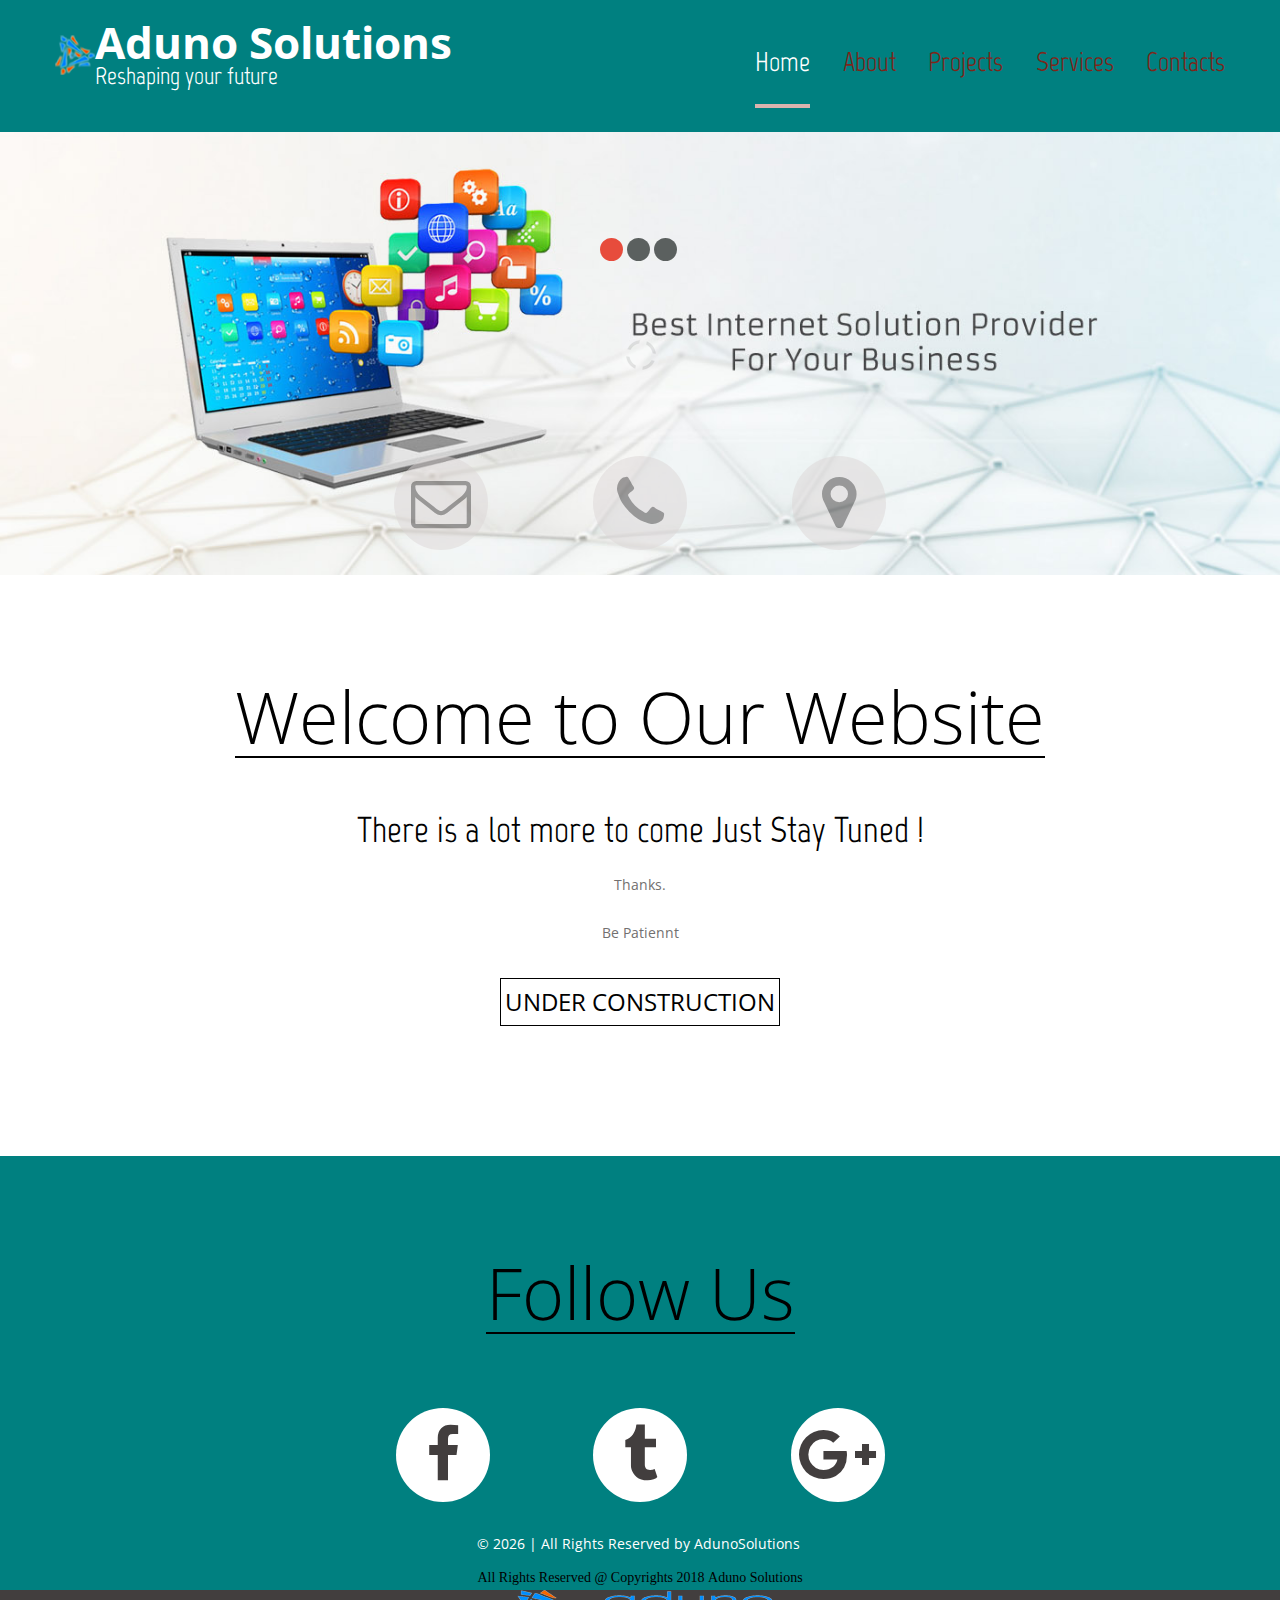
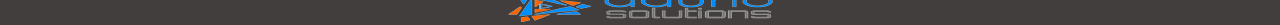
<file: index.html>
<!DOCTYPE html>
<html lang="en">
	<head>
	<title>Home</title>
	<meta charset="utf-8">
	<meta name = "format-detection" content = "telephone=no" />
	<link rel="icon" href="images/favicon.ico" type="image/x-icon">
	<link rel="stylesheet" href="css/grid.css">
	<link rel="stylesheet" href="css/style.css">
	<link rel="stylesheet" href="css/camera.css">
	<link rel="stylesheet" href="css/owl.carousel.css">

	<script src="js/jquery.js"></script>
	<script src="js/jquery-migrate-1.2.1.js"></script>
	<script src='js/camera.js'></script>
	<script src="js/owl.carousel.js"></script>
	<script src="js/jquery.stellar.js"></script>
	<script src="js/script.js"></script>
	<!--[if (gt IE 9)|!(IE)]><!-->
	<script src="js/jquery.mobile.customized.min.js"></script>
	<script src="js/wow.js"></script>
	<script>
		$(document).ready(function () {
			if ($('html').hasClass('desktop')) {
				new WOW().init();
			}
		});
	</script>
	<!--<![endif]-->
	<!--[if lt IE 8]>
	<div style=' clear: both; text-align:center; position: relative;'>
	 <a href="http://windows.microsoft.com/en-US/internet-explorer/products/ie/home?ocid=ie6_countdown_bannercode">
		 <img src="images/ie8-panel/warning_bar_0000_us.jpg" border="0" height="42" width="820" alt="You are using an outdated browser. For a faster, safer browsing experience, upgrade for free today." />
	 </a>
	</div>
	<![endif]-->
	<!--[if lt IE 9]>
		<script src="js/html5shiv.js"></script>
		<link rel="stylesheet" type="text/css" media="screen" href="css/ie.css">
	<![endif]-->
	</head>
<body class="index">
<!--==============================header=================================-->
<header id="header">
	<div id="stuck_container">
		<div class="container">
			<div class="row">
				<div class="grid_12">
					<h1><a href="index.html">Aduno Solutions</a><span>Reshaping your future</span></h1>
					<nav>
						<ul class="sf-menu">
							<li class="current"><a href="index.html">Home</a>
								<!--<ul>
									<li><a href="#">Lorem ipsum</a></li>
									<li><a href="#">Lorem ipsum</a>
										<ul>
											<li><a href="#">Lorem ipsum</a></li>
											<li><a href="#">Lorem ipsum</a></li>
											<li><a href="#">Lorem ipsum</a></li>
										</ul>
									</li>
									<li><a href="#">Lorem ipsum</a></li>
								</ul> -->
<header id="header">
							</li>
							
							<li><a href="index-1.html">About</a></li>
							<li><a href="index-2.html">Projects</a></li>
							<li><a href="index-3.html">Services</a></li>
							<li><a href="index-4.html">Contacts</a></li>
						</ul>
					</nav>
				</div>
			</div>
		</div>
	</div>
</header>

<!--=======content================================-->

<section id="content">
	<div class="full-width-container block-1">
		<div class="camera_container">
			<div id="camera_wrap">
				<div class="item" data-src="images/index_img_slider-1.jpg">
					<div class="camera_caption fadeIn">
						<!--<h3>We'll Give Your Business Fresh Ideas</h3>-->
						<!--<p>Contact Us by</p>-->
						<a href="#" class="btn bd-ra"><span class="fa fa-envelope-o"></span></a>
						<a href="#" class="btn bd-ra"><span class="fa fa-phone"></span></a>
						<a href="#" class="btn bd-ra"><span class="fa fa-map-marker"></span></a>
					</div>
				</div>
				<div class="item" data-src="images/index_img_slider-2.jpg">
					<div class="camera_caption fadeIn">
						<!--<h3>We'll Make You Noticeable</h3>-->
						<!--<p>Contact Us by</p>-->
						<a href="#" class="btn bd-ra"><span class="fa fa-envelope-o"></span></a>
						<a href="#" class="btn bd-ra"><span class="fa fa-phone"></span></a>
						<a href="#" class="btn bd-ra"><span class="fa fa-map-marker"></span></a>
					</div>
				</div>
				<div class="item" data-src="images/index_img_slider-3.jpg">
					<div class="camera_caption fadeIn">
						<!--<h3>We'll Make You Noticeable</h3>-->
						<!--<p>Contact Us by</p>-->
						<a href="#" class="btn bd-ra"><span class="fa fa-envelope-o"></span></a>
						<a href="#" class="btn bd-ra"><span class="fa fa-phone"></span></a>
						<a href="#" class="btn bd-ra"><span class="fa fa-map-marker"></span></a>
					</div>
				</div>
			</div>
		</div>
	</div>
	<div class="full-width-container block-2">
		<div class="container">
			<div class="row">
				<div class="grid_12">
					<header>
						<h2><span>Welcome to Our Website</span></h2>
					</header>
					<h4><a href="#">There is a lot more to come Just Stay Tuned !</a></h4>
					<p> Thanks. <br><br>Be Patiennt</p>
					<a href="#" class="btn">Under Construction</a>
				</div>
			</div>
		</div>
	</div>
	<!--
	<div class="full-width-container block-3 parallax-block" data-stellar-background-ratio="0.5">
		<div class="container">
			<div class="row">
				<div class="grid_12">
					<header>
						<h2><span>Services</span></h2>
					</header>
				</div>
				<div class="grid_4">
					<div class="element"><h3><a href="#">Branding</a></h3></div>
				</div>
				<div class="grid_4">
					<div class="element"><h3><a href="#">Graphic Design</a></h3></div>
				</div>
				<div class="grid_4">
					<div class="element"><h3><a href="#">Film + Video</a></h3></div>
				</div>
				<div class="grid_4">
					<div class="element"><h3><a href="#">Social Media</a></h3></div>
				</div>
				<div class="grid_4">
					<div class="element"><h3><a href="#">Website Marketing</a></h3></div>
				</div>
				<div class="grid_4">
					<div class="element"><h3><a href="#">Media & Design</a></h3></div>
				</div>
			</div>
		</div>
	</div>
	<div class="full-width-container block-4">
		<div class="container">
			<div class="row">
				<div class="grid_12">
					<header>
						<h2><span>Projects</span></h2>
					</header>
				</div>
			</div>
			<div class="row">
				<div id="owl-carousel" class="owl-carousel">
					<div class="grid_4">
						<div class="">
							<div class="img_container"><img src="images/index_img-1.jpg" alt="img"></div>
							<div class="owl-text">Lorem ipsum</div>
						</div>
					</div>
					<div class="grid_4">
						<div class="">
							<div class="img_container"><img src="images/index_img-2.jpg" alt="img"></div>
							<div class="owl-text">Derto minert</div>
						</div>
					</div>
					<div class="grid_4">
						<div class="">
							<div class="img_container"><img src="images/index_img-3.jpg" alt="img"></div>
							<div class="owl-text">Sedrotr selimto</div>
						</div>
					</div>
					<div class="grid_4">
						<div class="">
							<div class="img_container"><img src="images/index_img-2.jpg" alt=""></div>
							<div class="owl-text">Derto minert</div>
						</div>
					</div>
					<div class="grid_4">
						<div class="">
							<div class="img_container"><img src="images/index_img-3.jpg" alt=""></div>
							<div class="owl-text">Sedrotr selimto</div>
						</div>
					</div>
					<div class="grid_4">
						<div class="">
							<div class="img_container"><img src="images/index_img-1.jpg" alt=""></div>
							<div class="owl-text">Lorem ipsum</div>
						</div>
					</div>
				</div>
			</div>
		</div>
	</div>
	<div class="full-width-container block-5">
		<div class="container">
			<div class="row">
				<div class="grid_12">
					<header>
						<h2><span>News</span></h2>
					</header>
				</div>
				<div class="grid_4">
					<article>
						<h3><a href="#">November 2014</a></h3>
						<p>Gamus at magna non nunc tristique rhoncuseri tym. Aliquam nibh ante, egestas id dictum aterert commodo re luctus libero. Praesent faucibus malesuada cibuste.</p>
						<a href="#" class="btn">More</a>
					</article>
				</div>
				<div class="grid_4">
					<article>
						<h3><a href="#">March 2015</a></h3>
						<p>Damus at magna non nunc tristique rhoncuseri tym. Aliquam nibh ante, egestas id dictum aterert commodo re luctus libero. Praesent faucibus malesuada cibust.</p>
						<a href="#" class="btn">More</a>
					</article>
				</div>
				<div class="grid_4">
					<article>
						<h3><a href="#">June 2015</a></h3>
						<p>Jamus at magna non nunc tristique rhoncuseri tym. Aliquam nibh ante, egestas id dictum aterert commodo re luctus libero. Praesent faucibus malesuadaonec. </p>
						<a href="#" class="btn">More</a>
					</article>
				</div>
			</div>
		</div>
	</div>
</section>
-->
<!--=======footer=================================-->
<footer id="footer">
	<div class="container">
		<div class="row">
			<div class="grid_12 copyright">
				<h2><span>Follow Us</span></h2>
				<a href="#" class="btn bd-ra"><span class="fa fa-facebook"></span></a>
				<a href="#" class="btn bd-ra"><span class="fa fa-tumblr"></span></a>
				<a href="#" class="btn bd-ra"><span class="fa fa-google-plus"></span></a>
				<pre>© <span id="copyright-year"></span> | All Rights Reserved by AdunoSolutions </pre>
				All Rights Reserved @ Copyrights 2018 <a rel="nofollow" href="http://www.adunosolutions.eu" target="_blank">Aduno Solutions </a>
			</div>
		</div>
	</div>
	<div class="footer_bottom"><a href="http://www.adunosolutions.eu" rel="nofollow"><img src="images/footer-logo.png" alt="logo"></a></div>
</footer>
<script>
	jQuery(function(){
		jQuery('#camera_wrap').camera({
			height: '34.58333333333333%',
			thumbnails: false,
			pagination: true,
			fx: 'simpleFade',
			loader: 'none',
			hover: false,
			navigation: false,
			playPause: false,
			minHeight: "139px",
		});
	});
</script>
<script>
	$(document).ready(function() {
		$(".owl-carousel").owlCarousel({
			navigation: true,
			pagination: false,
			items : 3,
			itemsDesktop : [1199,3],
			itemsDesktopSmall : [979,3],
			itemsTablet: [750,1],
			itemsMobile : [479,1],
			navigationText: false
		});
	});
</script>
<script>
	$(document).ready(function() { 
			if ($('html').hasClass('desktop')) {
				$.stellar({
					horizontalScrolling: false,
					verticalOffset: 20,
					resposive: true,
					hideDistantElements: true,
				});
			}
		});
</script>
</body>
</html>
</file>
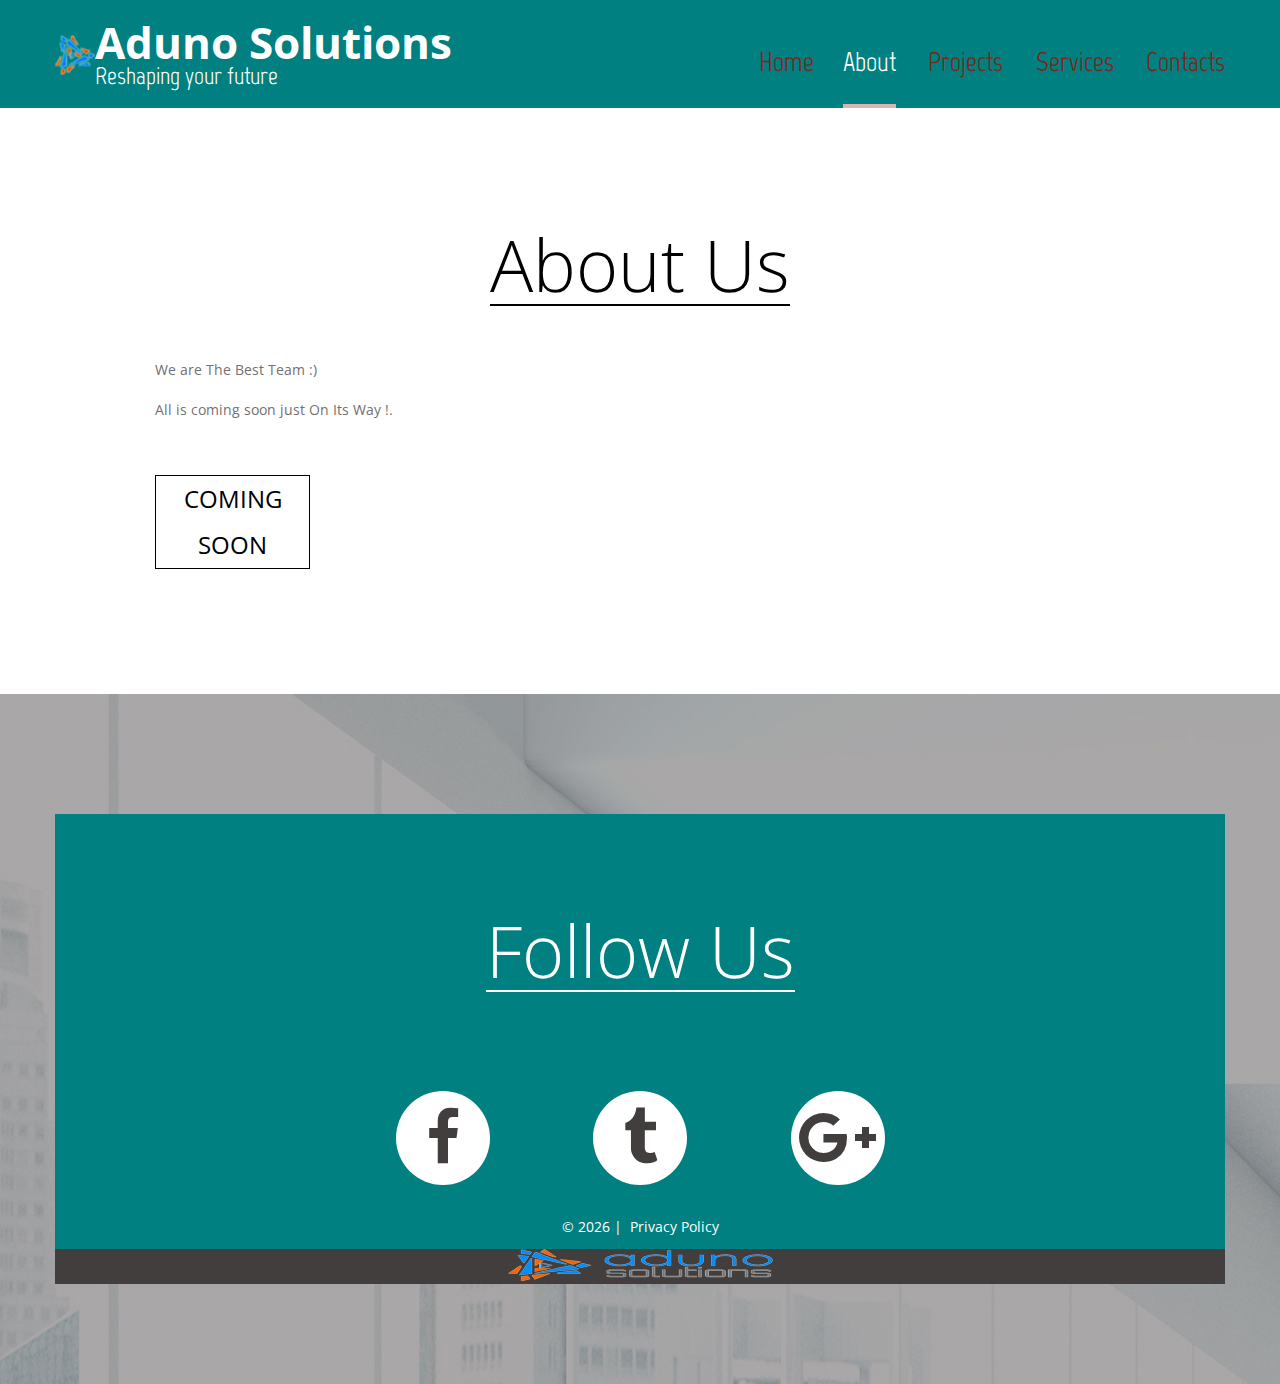
<file: index-1.html>
<!DOCTYPE html>
<html lang="en">
	<head>
	<title>About Us</title>
	<meta charset="utf-8">
	<meta name = "format-detection" content = "telephone=no" />
	<link rel="icon" href="images/favicon.ico" type="image/x-icon">
	<link rel="stylesheet" href="css/grid.css">
	<link rel="stylesheet" href="css/style.css">

	<script src="js/jquery.js"></script>
	<script src="js/jquery-migrate-1.2.1.js"></script>
	<script src="js/jquery.stellar.js"></script>
	<script src="js/script.js"></script>
	<!--[if (gt IE 9)|!(IE)]><!-->
	<script src="js/wow.js"></script>
	<script>
		$(document).ready(function () {
			if ($('html').hasClass('desktop')) {
				new WOW().init();
			}
		});
	</script>
	<!--<![endif]-->
	<!--[if lt IE 8]>
	<div style=' clear: both; text-align:center; position: relative;'>
	 <a href="http://windows.microsoft.com/en-US/internet-explorer/products/ie/home?ocid=ie6_countdown_bannercode">
		 <img src="images/ie8-panel/warning_bar_0000_us.jpg" border="0" height="42" width="820" alt="You are using an outdated browser. For a faster, safer browsing experience, upgrade for free today." />
	 </a>
	</div>
	<![endif]-->
	<!--[if lt IE 9]>
		<script src="js/html5shiv.js"></script>
		<link rel="stylesheet" type="text/css" media="screen" href="css/ie.css">
	<![endif]-->
	</head>
<body class="index-1">
<!--==============================header=================================-->
<header id="header">
	<div id="stuck_container">
		<div class="container">
			<div class="row">
				<div class="grid_12">
					<h1><a href="index.html">Aduno Solutions</a><span>Reshaping your future</span></h1>
					<nav>
						<ul class="sf-menu">
							<li><a href="index.html">Home</a>
								<!--
								<ul>
									<li><a href="index-1.html">About</a></li>
									<li><a href="index-2.html">Projects</a>
										<ul>
											<li><a href="#">Lorem ipsum</a></li>
											<li><a href="#">Lorem ipsum</a></li>
											<li><a href="#">Lorem ipsum</a></li>
										</ul>
									</li>
									<li><a href="index-3.html">Services</a></li>
									<li><a href="index-4.html">Contacts</a></li>
								</ul>
								
							</li
							-->
							
							<li class="current"><a href="index-1.html">About</a></li>
							<li><a href="index-2.html">Projects</a></li>
							<li><a href="index-3.html">Services</a></li>
							<li><a href="index-4.html">Contacts</a></li>
						</ul>
					</nav>
				</div>
			</div>
		</div>
	</div>
</header>

<!--=======content================================-->

<section id="content">
	<div class="full-width-container block-1">
		<div class="container">
			<div class="row">
				<div class="grid_12">
					<header>
						<h2><span>About Us</span></h2>
					</header>
				</div>
				<!--
				<div class="grid_4">
					<div class="img_container"><img src="images/index-1_img-1.jpg" alt="img"></div>
				</div>
				-->

				<div class="grid_7 preffix_1">
					<p>We are The Best Team :)<br><br> All is coming soon just On Its Way !.</p>
					<a href="#" class="btn">Coming Soon</a>
				</div>
			</div>
		</div>
	</div>
	<div class="full-width-container block-2 parallax-block" data-stellar-background-ratio="0.5">
		<div class="container">
			<div class="row">
				<div class="grid_12">
				<!--
					<header>
						<h2><span>Our Team</span></h2>
					</header>
				</div>
				<!--
				<div class="grid_3">
					<article>
						<div class="img_container"><img src="images/index-1_img-2.jpg" alt="our team"></div>
						<h4>Mark Gret</h4>
						<p>Lamus at magna non derto merli seworet gertomin</p>
					</article>
				</div>
				<div class="grid_3">
					<article>
						<div class="img_container"><img src="images/index-1_img-3.jpg" alt="our team"></div>
						<h4>Irma Anderson</h4>
						<p>Lamus at magna non derto merli seworet gertomin</p>
					</article>
				</div>
				<div class="grid_3">
					<article>
						<div class="img_container"><img src="images/index-1_img-4.jpg" alt="our team"></div>
						<h4>Sam Wood</h4>
						<p>Lamus at magna non derto merli seworet gertomin</p>
					</article>
				</div>
				<div class="grid_3">
					<article>
						<div class="img_container"><img src="images/index-1_img-5.jpg" alt="our team"></div>
						<h4>Kevin Thomson</h4>
						<p>Lamus at magna non derto merli seworet gertomin</p>
					</article>
				</div>
			</div>
		</div>
	</div>
	<div class="full-width-container block-3">
		<div class="container">
			<div class="row">
				<div class="grid_12">
					<header>
						<h2><span>Why Choose Us</span></h2>
					</header>
				</div>
				<div class="grid_4">
					<div class="grid_1 alpha"><span class="element bd-ra">1</span></div>
					<div class="grid_3">
						<p>Gamus at magna non nunc tristique rhoncuseri tym. Aliquam nibh ante, egestas id dictum aterert commodo re luctus libero. Praesent faucibus malesuada cibuste. Donec laoreet metus id laoreet malesuada. Lorem ipsum dolor sit amet, consectetur adipiscing elit. Nullam consectetur orci sed </p>
					</div>
				</div>
				<div class="grid_4">
					<div class="grid_1 alpha"><span class="element bd-ra">2</span></div>
					<div class="grid_3">
						<p>Kamus at magna non nunc tristique rhoncuseri tym. Aliquam nibh ante, egestas id dictum aterert commodo re luctus libero. Praesent faucibus malesuada cibuste. Donec laoreet metus id laoreet malesuada. Lorem ipsum dolor sit amet, consectetur adipiscing elit. Nullam consectetur orci sed </p>
					</div>
				</div>
				<div class="grid_4">
					<div class="grid_1 alpha"><span class="element bd-ra">3</span></div>
					<div class="grid_3">
						<p>Tamus at magna non nunc tristique rhoncuseri tym. Aliquam nibh ante, egestas id dictum aterert commodo re luctus libero. Praesent faucibus malesuada cibuste. Donec laoreet metus id laoreet malesuada. Lorem ipsum dolor sit amet, consectetur adipiscing elit. Nullam consectetur orci se </p>
					</div>
				</div>
			</div>
		</div>
	</div>
</section>


-->
<!--=======footer=================================-->
<footer id="footer">
	<div class="container">
		<div class="row">
			<div class="grid_12 copyright">
				<h2><span>Follow Us</span></h2>
				<a href="#" class="btn bd-ra"><span class="fa fa-facebook"></span></a>
				<a href="#" class="btn bd-ra"><span class="fa fa-tumblr"></span></a>
				<a href="#" class="btn bd-ra"><span class="fa fa-google-plus"></span></a>
				<pre>© <span id="copyright-year"></span> |  Privacy Policy</pre>
			</div>
		</div>
	</div>
	<div class="footer_bottom"><a href="http://www.templatemonster.com/" rel="nofollow"><img src="images/footer-logo.png" alt="logo"></a></div>
</footer>
<script>
	$(document).ready(function() { 
			if ($('html').hasClass('desktop')) {
				$.stellar({
					horizontalScrolling: false,
					verticalOffset: 20,
					resposive: true,
					hideDistantElements: true,
				});
			}
		});	
</script>
</body>
</html>
</file>
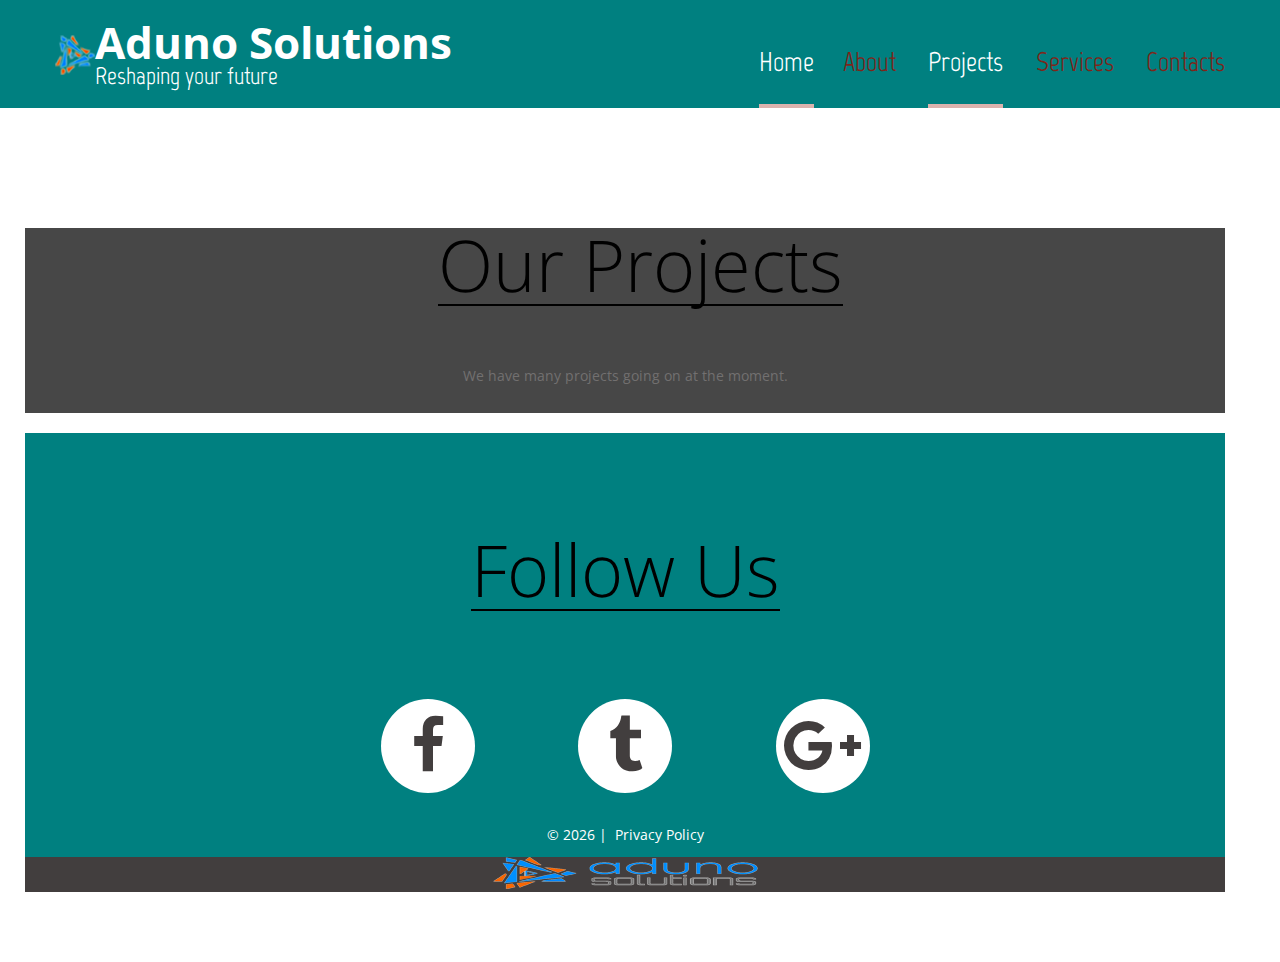
<file: index-2.html>
<!DOCTYPE html>
<html lang="en">
	<head>
	<title>Projects</title>
	<meta charset="utf-8">
	<meta name = "format-detection" content = "telephone=no" />
	<link rel="icon" href="images/favicon.ico" type="image/x-icon">
	<link rel="stylesheet" href="css/grid.css">
	<link rel="stylesheet" href="css/style.css">
	<link rel="stylesheet" href="css/touchTouch.css">

	<script src="js/jquery.js"></script>
	<script src="js/jquery-migrate-1.2.1.js"></script>
	<script src="js/touchTouch.jquery.js"></script>
	<script src="js/script.js"></script>
	<!--[if (gt IE 9)|!(IE)]><!-->
	<script src="js/wow.js"></script>
	<script>
		$(document).ready(function () {
			if ($('html').hasClass('desktop')) {
				new WOW().init();
			}
		});
	</script>
	<!--<![endif]-->
	<!--[if lt IE 8]>
	<div style=' clear: both; text-align:center; position: relative;'>
	 <a href="http://windows.microsoft.com/en-US/internet-explorer/products/ie/home?ocid=ie6_countdown_bannercode">
		 <img src="images/ie8-panel/warning_bar_0000_us.jpg" border="0" height="42" width="820" alt="You are using an outdated browser. For a faster, safer browsing experience, upgrade for free today." />
	 </a>
	</div>
	<![endif]-->
	<!--[if lt IE 9]>
		<script src="js/html5shiv.js"></script>
		<link rel="stylesheet" type="text/css" media="screen" href="css/ie.css">
	<![endif]-->
	</head>
<body class="index-2">
<!--==============================header=================================-->
<header id="header">
	<div id="stuck_container">
		<div class="container">
			<div class="row">
				<div class="grid_12">
					<h1><a href="index.html">Aduno Solutions</a><span>Reshaping your future</span></h1>
					<nav>
						<ul class="sf-menu">
							<li class="current"><a href="index.html">Home</a>
							<!--
								<ul>
								
									<li><a href="#">Lorem ipsum</a></li>
									<li><a href="#">Lorem ipsum</a>
										<ul>
											<li><a href="#">Lorem ipsum</a></li>
											<li><a href="#">Lorem ipsum</a></li>
											<li><a href="#">Lorem ipsum</a></li>
										</ul>
									</li>
									<li><a href="#">Lorem ipsum</a></li>
								</ul
								
							</li
							
								-->
							<li><a href="index-1.html">About</a></li>
							<li class="current"><a href="index-2.html">Projects</a></li>
							<li><a href="index-3.html">Services</a></li>
							<li><a href="index-4.html">Contacts</a></li>
						</ul>
					</nav>
				</div>
			</div>
		</div>
	</div>
</header>

<!--=======content================================-->

<section id="content">
	<div class="full-width-container block-1">
		<div class="container">
			<div class="row">
				<div class="grid_12">
					<header>
						<h2><span>Our Projects</span></h2>
					
					</header>
				</div>
				<!--
				<div id="touch_gallery">
					<div class="grid_4">
						<div class="img_container"><a href="images/index-2_img-1-big.jpg"><img src="images/index-2_img-1.jpg" alt="projects"></a></div>
						<article>
						-->
							<h4>	<p>We have many projects going on at the moment.</p></h4>
							<!--
							<p>Gamus at magna non nunc tristique rhoncuseri tym. Aliquam nibh ante, egestas id dictum aterert commodo re luctus libero. Praesent faucibus malesuada cibuste. Donec laoreet metus id laoreet malesuada. Lorem ipsum dolor sit amet, consectetur adipiscing elit. Nullam consectetur orci sed Curabitur vel lorem sit amet nulla ullamcorper fermentum. In vitae varius augue, eu consectetur ligula. Etiam dui eros, laoreet sit amet est vel, commodo venenatis eros.</p>
						</article>
					</div>
					<div class="grid_4">
						<div class="img_container"><a href="images/index-2_img-2-big.jpg"><img src="images/index-2_img-2.jpg" alt="projects"></a></div>
						<article>
							<h4>Work name</h4>
							<p>Hamus at magna non nunc tristique rhoncuseri tym. Aliquam nibh ante, egestas id dictum aterert commodo re luctus libero. Praesent faucibus malesuada cibuste. Donec laoreet metus id laoreet malesuada. Lorem ipsum dolor sit amet, consectetur adipiscing elit. Nullam consectetur orci sed Curabitur vel lorem sit amet nulla ullamcorper fermentum. In vitae varius augue, eu consectetur ligula. Etiam dui eros, laoreet sit amet est vel, commodo venenatis erose.</p>
						</article>
					</div>
					<div class="grid_4">
						<div class="img_container"><a href="images/index-2_img-3-big.jpg"><img src="images/index-2_img-3.jpg" alt="projects"></a></div>
						<article>
							<h4>Work name</h4>
							<p>Famus at magna non nunc tristique rhoncuseri tym. Aliquam nibh ante, egestas id dictum aterert commodo re luctus libero. Praesent faucibus malesuada cibuste. Donec laoreet metus id laoreet malesuada. Lorem ipsum dolor sit amet, consectetur adipiscing elit. Nullam consectetur orci sed Curabitur vel lorem sit amet nulla ullamcorper fermentum. In vitae varius augue, eu consectetur ligula. Etiam dui eros, laoreet sit amet est vel, commodo venenatis eros eto.</p>
						</article>
					</div>
					<div class="grid_4">
						<div class="img_container"><a href="images/index-2_img-4-big.jpg"><img src="images/index-2_img-4.jpg" alt="projects"></a></div>
						<article>
							<h4>Work name</h4>
							<p>Samus at magna non nunc tristique rhoncuseri tym. Aliquam nibh ante, egestas id dictum aterert commodo re luctus libero. Praesent faucibus malesuada cibuste. Donec laoreet metus id laoreet malesuada. Lorem ipsum dolor sit amet, consectetur adipiscing elit. Nullam consectetur orci sed Curabitur vel lorem sit amet nulla ullamcorper fermentum. In vitae varius augue, eu consectetur ligula. Etiam dui eros, laoreet sit amet est vel, commodo venenatis eroserto.</p>
						</article>
					</div>
					<div class="grid_4">
						<div class="img_container"><a href="images/index-2_img-5-big.jpg"><img src="images/index-2_img-5.jpg" alt="projects"></a></div>
						<article>
							<h4>Work name</h4>
							<p>Gamus at magna non nunc tristique rhoncuseri tym. Aliquam nibh ante, egestas id dictum aterert commodo re luctus libero. Praesent faucibus malesuada cibuste. Donec laoreet metus id laoreet malesuada. Lorem ipsum dolor sit amet, consectetur adipiscing elit. Nullam consectetur orci sed Curabitur vel lorem sit amet nulla ullamcorper fermentum. In vitae varius augue, eu consectetur ligula. Etiam dui eros, laoreet sit amet est vel, commodo venenatis eros.</p>
						</article>
					</div>
					<div class="grid_4">
						<div class="img_container"><a href="images/index-2_img-6-big.jpg"><img src="images/index-2_img-6.jpg" alt="projects"></a></div>
						<article>
							<h4>Work name</h4>
							<p>Lamus at magna non nunc tristique rhoncuseri tym. Aliquam nibh ante, egestas id dictum aterert commodo re luctus libero. Praesent faucibus malesuada cibuste. Donec laoreet metus id laoreet malesuada. Lorem ipsum dolor sit amet, consectetur adipiscing elit. Nullam consectetur orci sed Curabitur vel lorem sit amet nulla ullamcorper fermentum. In vitae varius augue, eu consectetur ligula. Etiam dui eros, laoreet sit amet est vel, commodo venenatis eroso.</p>
						</article>
					</div>
					<div class="grid_4">
						<div class="img_container"><a href="images/index-2_img-7-big.jpg"><img src="images/index-2_img-7.jpg" alt="projects"></a></div>
						<article>
							<h4>Work name</h4>
							<p>Wamus at magna non nunc tristique rhoncuseri tym. Aliquam nibh ante, egestas id dictum aterert commodo re luctus libero. Praesent faucibus malesuada cibuste. Donec laoreet metus id laoreet malesuada. Lorem ipsum dolor sit amet, consectetur adipiscing elit. Nullam consectetur orci sed Curabitur vel lorem sit amet nulla ullamcorper fermentum. In vitae varius augue, eu consectetur ligula. Etiam dui eros, laoreet sit amet est vel, commodo venenatis eroser.</p>
						</article>
					</div>
					<div class="grid_4">
						<div class="img_container"><a href="images/index-2_img-8-big.jpg"><img src="images/index-2_img-8.jpg" alt="projects"></a></div>
						<article>
							<h4>Work name</h4>
							<p>Kamus at magna non nunc tristique rhoncuseri tym. Aliquam nibh ante, egestas id dictum aterert commodo re luctus libero. Praesent faucibus malesuada cibuste. Donec laoreet metus id laoreet malesuada. Lorem ipsum dolor sit amet, consectetur adipiscing elit. Nullam consectetur orci sed Curabitur vel lorem sit amet nulla ullamcorper fermentum. In vitae varius augue, eu consectetur ligula. Etiam dui eros, laoreet sit amet est vel, commodo venenatis erose.</p>
						</article>
					</div>
					<div class="grid_4">
						<div class="img_container"><a href="images/index-2_img-9-big.jpg"><img src="images/index-2_img-9.jpg" alt="projects"></a></div>
						<article>
							<h4>Work name</h4>
							<p>Gamus at magna non nunc tristique rhoncuseri tym. Aliquam nibh ante, egestas id dictum aterert commodo re luctus libero. Praesent faucibus malesuada cibuste. Donec laoreet metus id laoreet malesuada. Lorem ipsum dolor sit amet, consectetur adipiscing elit. Nullam consectetur orci sed Curabitur vel lorem sit amet nulla ullamcorper fermentum. In vitae varius augue, eu consectetur ligula. Etiam dui eros, laoreet sit amet est vel, commodo venenatis eros.</p>
						</article>
					</div>
				</div>
			</div>
		</div>
	</div>
</section>

<!--=======footer=================================-->
<footer id="footer">
	<div class="container">
		<div class="row">
			<div class="grid_12 copyright">
				<h2><span>Follow Us</span></h2>
				<a href="#" class="btn bd-ra"><span class="fa fa-facebook"></span></a>
				<a href="#" class="btn bd-ra"><span class="fa fa-tumblr"></span></a>
				<a href="#" class="btn bd-ra"><span class="fa fa-google-plus"></span></a>
				<pre>© <span id="copyright-year"></span> |  Privacy Policy</pre>
			</div>
		</div>
	</div>
	<div class="footer_bottom"><a href="http://www.templatemonster.com/" rel="nofollow"><img src="images/footer-logo.png" alt="logo"></a></div>
</footer>
<script>
	$(function(){
		$('#touch_gallery a').touchTouch();
	});
</script>
</body>
</html>
</file>
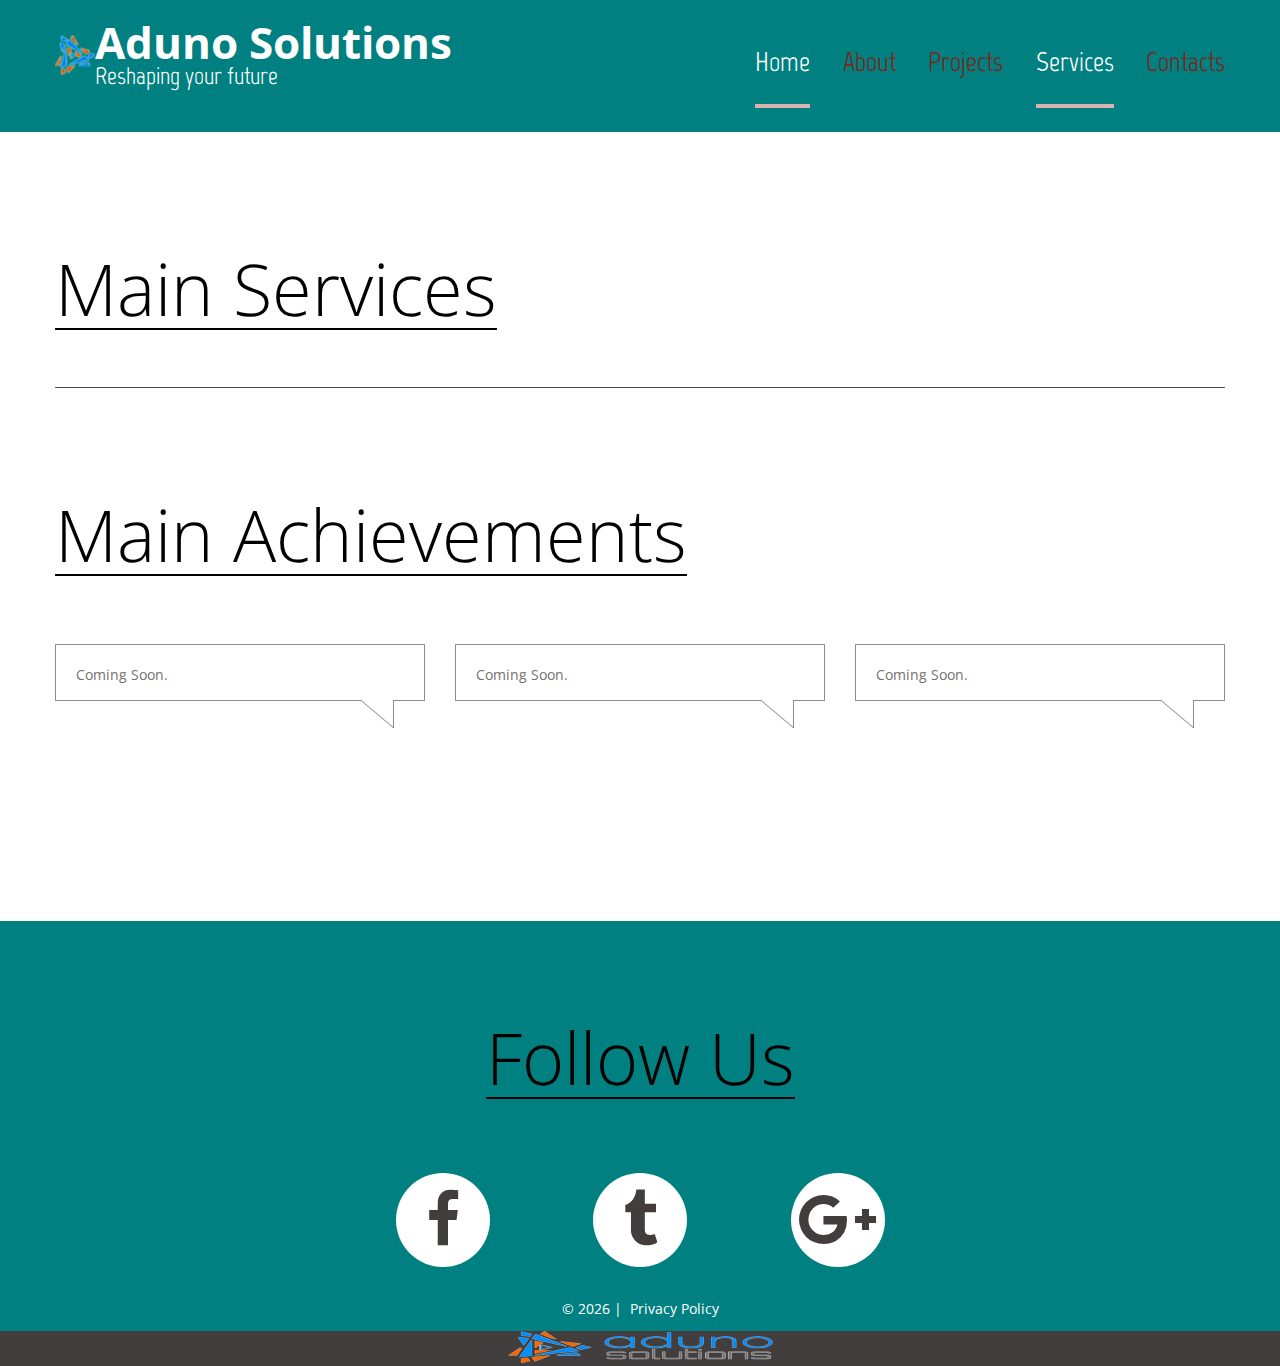
<file: index-3.html>
<!DOCTYPE html>
<html lang="en">
	<head>
	<title>Services</title>
	<meta charset="utf-8">
	<meta name = "format-detection" content = "telephone=no" />
	<link rel="icon" href="images/favicon.ico" type="image/x-icon">
	<link rel="stylesheet" href="css/grid.css">
	<link rel="stylesheet" href="css/style.css">

	<script src="js/jquery.js"></script>
	<script src="js/jquery-migrate-1.2.1.js"></script>
	<script src="js/script.js"></script>
	<!--[if (gt IE 9)|!(IE)]><!-->
	<script src="js/jquery.mobile.customized.min.js"></script>
	<script src="js/wow.js"></script>
	<script>
		$(document).ready(function () {
			if ($('html').hasClass('desktop')) {
				new WOW().init();
			}
		});
	</script>
	<!--<![endif]-->
	<!--[if lt IE 8]>
	<div style=' clear: both; text-align:center; position: relative;'>
	 <a href="http://windows.microsoft.com/en-US/internet-explorer/products/ie/home?ocid=ie6_countdown_bannercode">
		 <img src="images/ie8-panel/warning_bar_0000_us.jpg" border="0" height="42" width="820" alt="You are using an outdated browser. For a faster, safer browsing experience, upgrade for free today." />
	 </a>
	</div>
	<![endif]-->
	<!--[if lt IE 9]>
		<script src="js/html5shiv.js"></script>
		<link rel="stylesheet" type="text/css" media="screen" href="css/ie.css">
	<![endif]-->
	</head>
<body class="index-3">
<!--==============================header=================================-->
<header id="header">
	<div id="stuck_container">
		<div class="container">
			<div class="row">
				<div class="grid_12">
					<h1><a href="index.html">Aduno Solutions</a><span>Reshaping your future</span></h1>
					<nav>
						<ul class="sf-menu">
							<li class="current"><a href="index.html">Home</a>
							<!--
								<ul>
									<li><a href="#">Lorem ipsum</a></li>
									<li><a href="#">Lorem ipsum</a>
										<ul>
											<li><a href="#">Lorem ipsum</a></li>
											<li><a href="#">Lorem ipsum</a></li>
											<li><a href="#">Lorem ipsum</a></li>
										</ul>
									</li>
									<li><a href="#">Lorem ipsum</a></li>
								</ul>
								-->
								
								<header id="header">
							</li>
							<li><a href="index-1.html">About</a></li>
							<li><a href="index-2.html">Projects</a></li>
							<li class="current"><a href="index-3.html">Services</a></li>
							<li><a href="index-4.html">Contacts</a></li>
						</ul>
					</nav>
				</div>
			</div>
		</div>
	</div>
</header>

<!--=======content================================-->

<section id="content">
	<div class="full-width-container block-1">
		<div class="container">
			<div class="row">
				<div class="grid_12">
					<header>
						<h2><span> Main Services</span></h2>
					</header>
				</div>
			</div>
			<!--
			<div class="row">
				<div class="grid_8">
					<article class="clearfix">
						<div class="grid_4 alpha">
							<div class="img_container"><img src="images/index-3_img-1.jpg" alt="img"></div>
						</div>
						<div class="grid_4">
							<h5><a href="#">Derto minol</a></h5>
							<p>Gamus at magna non nunc tristique rhoncuseri tym. Aliquam nibh ante, egestas id dictum aterert commodo re luctus libero. Praesent faucibus malesuada cibuste. Donec laoreet metus id laoreet malesuada. <br><br> Lorem ipsum dolor sit amet, consectetur adipiscing elit. Nullam consectetur orci sed Curabitur vel lorem sit amet nulla ullamcorper fermentum. In vitae varius augue, eu consectetur ligula. Etiam dui eros, laoreet sit amet est vel, commodo venenatis eros.Lamus at magna non nunc tristique rhoncuseri tym. </p>
						</div>
					</article>
					<article class="clearfix">
						<div class="grid_4 alpha">
							<div class="img_container"><img src="images/index-3_img-2.jpg" alt="img"></div>
						</div>
						<div class="grid_4">
							<h5><a href="#">Gerto sinol</a></h5>
							<p>Hamus at magna non nunc tristique rhoncuseri tym. Aliquam nibh ante, egestas id dictum aterert commodo re luctus libero. Praesent faucibus malesuada cibuste. Donec laoreet metus id laoreet malesuada. <br><br>Lorem ipsum dolor sit amet, consectetur adipiscing elit. Nullam consectetur orci sed Curabitur vel lorem sit amet nulla ullamcorper fermentum. In vitae varius augue, eu consectetur ligula. Etiam dui eros, laoreet sit amet est vel, commodo venenatis eros.Lamus at magna non nunc tristique rhoncuseri tyme. </p>
						</div>
					</article>
					<article class="clearfix">
						<div class="grid_4 alpha">
							<div class="img_container"><img src="images/index-3_img-3.jpg" alt="img"></div>
						</div>
						<div class="grid_4">
							<h5><a href="#">Ferto minolor</a></h5>
							<p>Gamus at magna non nunc tristique rhoncuseri tym. Aliquam nibh ante, egestas id dictum aterert commodo re luctus libero. Praesent faucibus malesuada cibuste. Donec laoreet metus id laoreet malesuada. <br><br>Lorem ipsum dolor sit amet, consectetur adipiscing elit. Nullam consectetur orci sed Curabitur vel lorem sit amet nulla ullamcorper fermentum. In vitae varius augue, eu consectetur ligula. Etiam dui eros, laoreet sit amet est vel, commodo venenatis eros.Lamus at magna non nunc tristique rhoncuseri tym. </p>
						</div>
					</article>
					<article class="clearfix">
						<div class="grid_4 alpha">
							<div class="img_container"><img src="images/index-3_img-4.jpg" alt="img"></div>
						</div>
						<div class="grid_4">
							<h5><a href="#">Herto inolot</a></h5>
							<p>Kamus at magna non nunc tristique rhoncuseri tym. Aliquam nibh ante, egestas id dictum aterert commodo re luctus libero. Praesent faucibus malesuada cibuste. Donec laoreet metus id laoreet malesuada. <br><br>Lorem ipsum dolor sit amet, consectetur adipiscing elit. Nullam consectetur orci sed Curabitur vel lorem sit amet nulla ullamcorper fermentum. In vitae varius augue, eu consectetur ligula. Etiam dui eros, laoreet sit amet est vel, commodo venenatis eros.Lamus at magna non nunc tristique rhoncuseri tymer. </p>
						</div>
					</article>
					<article class="clearfix">
						<div class="grid_4 alpha">
							<div class="img_container"><img src="images/index-3_img-5.jpg" alt="img"></div>
						</div>
						<div class="grid_4">
							<h5><a href="#">Lerto minoled</a></h5>
							<p>Jamus at magna non nunc tristique rhoncuseri tym. Aliquam nibh ante, egestas id dictum aterert commodo re luctus libero. Praesent faucibus malesuada cibuste. Donec laoreet metus id laoreet malesuada. <br><br>Lorem ipsum dolor sit amet, consectetur adipiscing elit. Nullam consectetur orci sed Curabitur vel lorem sit amet nulla ullamcorper fermentum. In vitae varius augue, eu consectetur ligula. Etiam dui eros, laoreet sit amet est vel, commodo venenatis eros.Lamus at magna non nunc tristique rhoncuseri tymeq. </p>
						</div>
					</article>
				</div>
				<div class="grid_4">
					<h5 class="h5__mod"><a href="#">Useful links</a></h5>
					<ul>
						<li><a href="#">Gamus at magna non nunc tristique rho</a></li>
						<li><a href="#">Aliquam nibh ante, egestas id dictum a</a></li>
						<li><a href="#">Praesent faucibus malesuada cibuste</a></li>
						<li><a href="#">Donec laoreet metus id laoreet malesuada</a></li>
						<li><a href="#">Lorem ipsum dolor sit amet, consectetur adiit </a></li>
						<li><a href="#">Nullam consectetur orci seit amet nulla ullamcorper </a></li>
						<li><a href="#">Fermentun vitae varius augue </a></li>
						<li><a href="#">Etiam dui eros, laoreet sit amet est velvenenatis</a></li>
						<li><a href="#">Lamus at magna non nunc tristique </a></li>
						<li><a href="#">Aliquam nibh ante, egestas id dictum aterertc</a></li>
						<li><a href="#">Praesent faucibus malesuada cibustenec laus </a></li>
						<li><a href="#">Lorem ipsum dolor sit amet, consectetur adipisci</a></li>
						<li><a href="#">Nullam consectetur orci sed Curabitur vel lorem</a></li>
						<li><a href="#">Anulla ullamcorper fermentumertoli noto dert</a></li>
						<li><a href="#">In vitae varius nsectetur destro werlo das</a></li>
					</ul>
				</div>
			</div>
		</div>
	</div>
	-->
	<div class="full-width-container block-2">
		<div class="container">
			<div class="row">
					<div class="grid_12">
						<header>
							<h2><span>Main Achievements</span></h2>
						</header>
					</div>
				<div class="grid_4">
					<div class="text_content"><p>Coming Soon.</p> </div>
					<h5></h5>
				</div>
				<div class="grid_4">
					<div class="text_content"><p>Coming Soon.</p> </div>
					<h5></h5>
				</div>
				<div class="grid_4">
					<div class="text_content"><p>Coming Soon.</p> </div>
					<h5></h5>
				</div>
			</div>
		</div>
	</div>
</section>

<!--=======footer=================================-->
<footer id="footer">
	<div class="container">
		<div class="row">
			<div class="grid_12 copyright">
				<h2><span>Follow Us</span></h2>
				<a href="#" class="btn bd-ra"><span class="fa fa-facebook"></span></a>
				<a href="#" class="btn bd-ra"><span class="fa fa-tumblr"></span></a>
				<a href="#" class="btn bd-ra"><span class="fa fa-google-plus"></span></a>
				<pre>© <span id="copyright-year"></span> |  Privacy Policy</pre>
			</div>
		</div>
	</div>
	<div class="footer_bottom"><a href="http://www.templatemonster.com/" rel="nofollow"><img src="images/footer-logo.png" alt="logo"></a></div>
</footer>
</body>
</html>
</file>
<file: css/camera.css>
/**************************
*
*	GENERAL
*
**************************/
.camera_container {
	padding-bottom: 34.58333333333333%;
	position: relative;
	overflow: hidden;
}
@media (max-width:479px) {
	.camera_container {padding-bottom: 139px;}
}
.camera_wrap a, .camera_wrap img, 
.camera_wrap ol, .camera_wrap ul, .camera_wrap li,
.camera_wrap table, .camera_wrap tbody, .camera_wrap tfoot, .camera_wrap thead, .camera_wrap tr, .camera_wrap th, .camera_wrap td
.camera_thumbs_wrap a, .camera_thumbs_wrap img, 
.camera_thumbs_wrap ol, .camera_thumbs_wrap ul, .camera_thumbs_wrap li,
.camera_thumbs_wrap table, .camera_thumbs_wrap tbody, .camera_thumbs_wrap tfoot, .camera_thumbs_wrap thead, .camera_thumbs_wrap tr, .camera_thumbs_wrap th, .camera_thumbs_wrap td {
	background: none;
	border: 0;
	font: inherit;
	font-size: 100%;
	margin: 0;
	padding: 0;
	vertical-align: baseline;
	list-style: none
}
.camera_wrap {
	display: none;
	position: absolute;
	top: 0;
	left: 0;
	z-index: 0;
	height: 40px;
	margin-bottom: 0 !important;
}
.camera_wrap img {
	max-width: none!important;
}
.camera_fakehover {
	height: 100%;
	min-height: 60px;
	position: relative;
	width: 100%;
	z-index: 1;
}
.camera_wrap {
	width: 100%;
}
.camera_src {
	display: none;
}
.cameraCont, .cameraContents {
	height: 100%;
	position: relative;
	width: 100%;
	z-index: 1;
}
.cameraSlide {
	bottom: 0;
	left: 0;
	position: absolute;
	right: 0;
	top: 0;
	width: 100%;
}
.cameraContent {
	bottom: 0;
	display: none;
	left: 0;
	position: absolute;
	right: 0;
	top: 0;
	width: 100%;
}
.camera_target {
	bottom: 0;
	height: 100%;
	left: 0;
	overflow: hidden;
	position: absolute;
	right: 0;
	text-align: left;
	top: 0;
	width: 100%;
	z-index: 0;
}
.camera_overlayer {
	bottom: 0;
	height: 100%;
	left: 0;
	overflow: hidden;
	position: absolute;
	right: 0;
	top: 0;
	width: 100%;
	z-index: 0;
}
.camera_target_content {
	bottom: 0;
	left: 0;
	position: absolute;
	right: 0;
	top: 0;
	z-index: 2;
}
.camera_target_content .camera_link {
    background: url(../images/blank.gif);
	display: block;
	height: 100%;
	text-decoration: none;
}
.camera_loader {
    background: #fff url(../images/camera-loader.gif) no-repeat center;
	background: rgba(255, 255, 255, 0.9) url(../images/camera-loader.gif) no-repeat center;
	border: 1px solid #ffffff;
	-webkit-border-radius: 18px;
	-moz-border-radius: 18px;
	border-radius: 18px;
	behavior: url(js/pie.htc);
	height: 36px;
	left: 50%;
	overflow: hidden;
	position: absolute;
	margin: -18px 0 0 -18px;
	top: 50%;
	width: 36px;
	z-index: 3;
}
.camera_bar {
	bottom: 0;
	left: 0;
	overflow: hidden;
	position: absolute;
	right: 0;
	top: 0;
	z-index: 3;
	display: none;
}
.camera_thumbs_wrap.camera_left .camera_bar, .camera_thumbs_wrap.camera_right .camera_bar {
	height: 100%;
	position: absolute;
	width: auto;
}
.camera_thumbs_wrap.camera_bottom .camera_bar, .camera_thumbs_wrap.camera_top .camera_bar {
	height: auto;
	position: absolute;
	width: 100%;
}
.camera_nav_cont {
	height: 65px;
	overflow: hidden;
	position: absolute;
	right: 9px;
	top: 15px;
	width: 120px;
	z-index: 4;
}
.camera_caption {
	display: block;
	color: #9fa9a9;
	font-weight: 300;
	text-align: center;
	font-size: 20px;
	line-height: 25px;
	background: none;
	position: absolute;
	left: 0;
	right: 0;
	bottom: 25px;
}
.camera_caption h3 {
	font-size: 60px;
	line-height: 70px;
	color: #fff;
	margin-bottom: 25px;
	text-align: center;
}
.camera_caption p {
	font-size: 36px;
	color: #fff;
	font-family: 'Open Sans', sans-serif;
	font-weight: 300;
	margin-top: 5%;
}
.camera_caption .bd-ra {
	height: 94px;
	width: 94px;
	line-height: 89px;
	text-align: center;
	background: #dcd6d6;
	font-family: "FontAwesome";
	color: #fff;
	font-size: 60px;
	line-height: 94px;
	color: #423e3e;
	margin: 80px 50px 0;
	display: inline-block;
}
.camera_caption .bd-ra span {line-height: 94px;}
.camera_caption .bd-ra:hover {
	background: #e74c3c;
}
.camera_caption > div { }
.camerarelative {
	overflow: hidden;
	position: relative;
}
.imgFake {
	cursor: pointer;
}
.camera_prevThumbs {
	bottom: 4px;
	cursor: pointer;
	left: 0;
	position: absolute;
	top: 4px;
	visibility: hidden;
	width: 30px;
	z-index: 10;
}
.camera_prevThumbs div {
	background: url(../images/camera_skins.png) no-repeat -160px 0;
	display: block;
	height: 40px;
	margin-top: -20px;
	position: absolute;
	top: 50%;
	width: 30px;
}
.camera_nextThumbs {
	bottom: 4px;
	cursor: pointer;
	position: absolute;
	right: 0;
	top: 4px;
	visibility: hidden;
	width: 30px;
	z-index: 10;
}
.camera_nextThumbs div {
	background: url(../images/camera_skins.png) no-repeat -190px 0;
	display: block;
	height: 40px;
	margin-top: -20px;
	position: absolute;
	top: 50%;
	width: 30px;
}
.camera_command_wrap .hideNav {
	display: none;
}
.camera_command_wrap {
	left: 0;
	position: relative;
	right:0;
	z-index: 4;
}
.camera_wrap .camera_pag {
	position: absolute;
	top: 0;
	bottom: 0;
	left: 0;
	right: 0;
}
.camera_wrap .camera_pag .camera_pag_ul {
	list-style: none;
	margin: 0;
	padding: 0;
	text-align: center;
	position: absolute;
	top: 21.6%;
	left: 0;
	right: 0;
}
.camera_wrap .camera_pag .camera_pag_ul li {
	-webkit-border-radius: 50%;
	-moz-border-radius: 50%;
	border-radius: 50%;
	behavior: url(js/pie.htc);
	cursor: pointer;
	display: inline-block;
	height: 25px;
	width: 25px;
	position: relative;
	text-align: left;
	text-indent: -9999px;
	margin: 10px 2px 10px auto;
}
.camera_commands_emboss .camera_pag .camera_pag_ul li {
}
.camera_wrap .camera_pag .camera_pag_ul li > span {
	-webkit-border-radius: 50%;
	-moz-border-radius: 50%;
	border-radius: 50%;
	border: 2px solid #5b605f;
	behavior: url(js/pie.htc);
	border-color: transparent;
	background: #5b605f;
	height: 19px;
	width: 19px;
	overflow: hidden;
	position: absolute;
	display: block;
}
.camera_pag .camera_pag_ul li.camera_hover > span { 
	border-color: #e74c3c
}
.camera_wrap .camera_pag .camera_pag_ul li.cameracurrent > span {
	width: 19px;
	height: 19px;
	background: #e74c3c;
	border-color: #e74c3c;
}
.camera_wrap .camera_pag .camera_pag_ul li.cameracurrent > span {
	-moz-box-shadow: 0;
	-webkit-box-shadow: 0;
	width: 19px;
	height: 19px;
	box-shadow: 0;
	background: #e74c3c;
}
.camera_pag_ul li img {
	display: none;
	position: absolute;
}
.camera_pag_ul .thumb_arrow {
    border-left: 4px solid transparent;
    border-right: 4px solid transparent;
    border-top: 4px solid;
	top: 0;
	left: 50%;
	margin-left: -4px;
	position: absolute;
}
.camera_prev, .camera_next, .camera_commands {
	cursor: pointer;
	height: 40px;
	margin-top: -20px;
	position: absolute;
	top: 50%;
	width: 40px;
	z-index: 2;
}
.camera_prev {
	left: 0;
}
.camera_prev > span {
	background: url(../images/camera_skins.png) no-repeat 0 0;
	display: block;
	height: 40px;
	width: 40px;
}
.camera_next {
	right: 0;
}
.camera_next > span {
	background: url(../images/camera_skins.png) no-repeat -40px 0;
	display: block;
	height: 40px;
	width: 40px;
}
.camera_commands {
	right: 41px;
}
.camera_commands > .camera_play {
	background: url(../images/camera_skins.png) no-repeat -80px 0;
	height: 40px;
	width: 40px;
}
.camera_commands > .camera_stop {
	background: url(../images/camera_skins.png) no-repeat -120px 0;
	display: block;
	height: 40px;
	width: 40px;
}
.camera_thumbs_cont {
	-webkit-border-bottom-right-radius: 4px;
	-webkit-border-bottom-left-radius: 4px;
	-moz-border-radius-bottomright: 4px;
	-moz-border-radius-bottomleft: 4px;
	border-bottom-right-radius: 4px;
	border-bottom-left-radius: 4px;
	behavior: url(js/pie.htc);
	overflow: hidden;
	position: relative;
	width: 100%;
}
.camera_commands_emboss .camera_thumbs_cont {
	-moz-box-shadow:
		0px 1px 0px rgba(255,255,255,1),
		inset 0px 1px 1px rgba(0,0,0,0.2);
	-webkit-box-shadow:
		0px 1px 0px rgba(255,255,255,1),
		inset 0px 1px 1px rgba(0,0,0,0.2);
	box-shadow:
		0px 1px 0px rgba(255,255,255,1),
		inset 0px 1px 1px rgba(0,0,0,0.2);
}
.camera_thumbs_cont > div {
	float: left;
	width: 100%;
}
.camera_thumbs_cont ul {
	overflow: hidden;
	padding: 3px 4px 8px;
	position: relative;
	text-align: center;
}
.camera_thumbs_cont ul li {
	display: inline;
	padding: 0 4px;
}
.camera_thumbs_cont ul li > img {
	border: 1px solid;
	cursor: pointer;
	margin-top: 5px;
	vertical-align:bottom;
}
.camera_clear {
	display: block;
	clear: both;
}
.showIt {
	display: none;
}
.camera_clear {
	clear: both;
	display: block;
	height: 1px;
	margin: -1px 0 25px;
	position: relative;
}
.camera_pie { display: none; }
@media only screen and (max-width: 1449px) {
 .camera_caption p {margin-top: 0;}
}
@media only screen and (max-width: 1299px) { 
	.camera_caption .bd-ra {margin-top: 50px;}
}
@media only screen and (max-width: 1199px) {
	.camera_caption {
		margin-top: 5%;
	}
	.camera_caption h2 {
		font-size: 50px;
		line-height: 50px;
	}
	.camera_caption .bd-ra {
		height: 64px;
		width: 64px;
		text-align: center;
		background: #dcd6d6;
		font-family: "FontAwesome";
		color: #fff;
		font-size: 37px;
		line-height: 64px;
		color: #423e3e;
		margin: 30px 30px 0;
		display: inline-block;
	}
	.camera_caption .bd-ra span {line-height: 64px;}
}
@media only screen and (max-width: 979px) {
	.camera_caption{
	}
	.camera_caption h3 {
		font-size: 40px;
		line-height: 45px;
	}
	.camera_caption p { font-size: 25px; }
	.camera_wrap .camera_pag .camera_pag_ul { top: 10px; }
}
@media only screen and (max-width: 767px) {
	.camera_caption {
		font-size: 20px;
		line-height: 25px;
		bottom: 0;
	}
	.camera_caption > div {
		padding: 0;
		width: 100%;
	}
	.camera_caption h2 {
		font-size: 35px;
		line-height: 37px;
	}
	.camera_wrap .camera_pag .camera_pag_ul { bottom: 30px; }
	.camera_wrap .camera_pag .camera_pag_ul li.cameracurrent,
	.camera_wrap .camera_pag .camera_pag_ul li,
	.camera_wrap .camera_pag .camera_pag_ul li > span,
	.camera_wrap .camera_pag .camera_pag_ul li.cameracurrent > span {
		width: 15px;
		height: 15px;
		margin-right: 10px;
	}
	.camera_wrap .camera_pag .camera_pag_ul li {
		margin-top: 5px;
		margin-bottom: 5px;
	}
	.camera_caption h3 {
		font-size: 30px;
		line-height: 30px;
		margin-bottom: 10px;
	}
	.camera_caption p { font-size: 20px;}
	.camera_caption .bd-ra {
		width: 30px;
		height: 30px;
		font-size: 23px;
		margin: 15px 10px 0;
	}
	.camera_caption .bd-ra span {
		line-height: 30px;
	}
}
@media only screen and (max-width: 479px) {
	.camera_caption {}
	.camera_caption p { display: none; }
	.camera_caption h3 {
		font-size: 20px !important;
		line-height: 20px !important;
	}
}
@media only screen and (max-width: 320px) {
	.camera_caption{} 
}
</file>
<file: css/ie.css>
.bd-ra { behavior:url(js/PIE.htc); position:relative;}
.owl-carousel .owl-next,
.owl-carousel .owl-prev {
	width: 24px;
	height: 41px;
	background-image: url(../images/arrows_for_ie.png);
}
.owl-carousel .owl-next {background-position: -24px -40px }
.owl-carousel .owl-prev {background-position: 0 0px}
.owl-carousel .owl-next:hover {background-position: 0 -40px}
.owl-carousel .owl-prev:hover {background-position: -24px 0}
.owl-carousel .owl-next:before { display: none; }
.owl-carousel .owl-prev:before { display: none; }
</file>
<file: css/touchTouch.css>
/* The gallery overlay */

#galleryOverlay{
	width:100%;
	height:100%;
	position:fixed;
	top:0;
	left:0;
	opacity:0;
	z-index:100000;
	background-color:#222;
	background-color:rgba(0,0,0,0.8);
	overflow:hidden;
	display:none;
	
	-moz-transition:opacity 1s ease;
	-webkit-transition:opacity 1s ease;
	transition:opacity 1s ease;
}

/* This class will trigger the animation */

#galleryOverlay.visible{
	opacity:1;
}

#gallerySlider{
	height:100%;
	
	left:0;
	top:0;
	
	width:100%;
	white-space: nowrap;
	position:absolute;
	
	-moz-transition:left 0.4s ease;
	-webkit-transition:left 0.4s ease;
	transition:left 0.4s ease;
}

#gallerySlider .placeholder{
	background: url("../images/preloader.gif") no-repeat center center;
	height: 100%;
	line-height: 1px;
	text-align: center;
	width:100%;
	display:inline-block;
}

/* The before element moves the
 * image halfway from the top */

#gallerySlider .placeholder:before{
	content: "";
	display: inline-block;
	height: 50%;
	width: 1px;
	margin-right:-1px;
}

#gallerySlider .placeholder img{
	display: inline-block;
	max-height: 100%;
	max-width: 100%;
	vertical-align: middle;
}

#gallerySlider.rightSpring{
	-moz-animation: rightSpring 0.3s;
	-webkit-animation: rightSpring 0.3s;
}

#gallerySlider.leftSpring{
	-moz-animation: leftSpring 0.3s;
	-webkit-animation: leftSpring 0.3s;
}

/* Firefox Keyframe Animations */

@-moz-keyframes rightSpring{
	0%{		margin-left:0px;}
	50%{	margin-left:-30px;}
	100%{	margin-left:0px;}
}

@-moz-keyframes leftSpring{
	0%{		margin-left:0px;}
	50%{	margin-left:30px;}
	100%{	margin-left:0px;}
}

/* Safari and Chrome Keyframe Animations */

@-webkit-keyframes rightSpring{
	0%{		margin-left:0px;}
	50%{	margin-left:-30px;}
	100%{	margin-left:0px;}
}

@-webkit-keyframes leftSpring{
	0%{		margin-left:0px;}
	50%{	margin-left:30px;}
	100%{	margin-left:0px;}
}

/* Arrows */

#prevArrow,#nextArrow{
	border:none;
	text-decoration:none;
	background:url('../images/arrows.png') no-repeat;
	opacity:0.5;
	cursor:pointer;
	position:absolute;
	width:43px;
	height:58px;
	
	top:50%;
	margin-top:-29px;
	
	-moz-transition:opacity 0.2s ease;
	-webkit-transition:opacity 0.2s ease;
	transition:opacity 0.2s ease;
}

#prevArrow:hover, #nextArrow:hover{
	opacity:1;
}

#prevArrow{
	background-position:left top;
	left:40px;
}

#nextArrow{
	background-position:right top;
	right:40px;
}
</file>
<file: css/grid.css>
/* http://meyerweb.com/eric/tools/css/reset/ 
   v2.0 | 20110126
   License: none (public domain)
*/
html,
body,
div,
span,
applet,
object,
iframe,
h1,
h2,
h3,
h4,
h5,
h6,
p,
blockquote,
pre,
a,
abbr,
acronym,
address,
big,
cite,
code,
del,
dfn,
em,
img,
ins,
kbd,
q,
s,
samp,
small,
strike,
strong,
sub,
sup,
tt,
var,
b,
u,
i,
center,
dl,
dt,
dd,
ol,
ul,
li,
fieldset,
form,
label,
legend,
table,
caption,
tbody,
tfoot,
thead,
tr,
th,
td,
article,
aside,
canvas,
details,
embed,
figure,
figcaption,
footer,
header,
hgroup,
menu,
nav,
output,
ruby,
section,
summary,
time,
mark,
audio,
video {
  margin: 0;
  padding: 0;
  border: 0;
  font-size: 100%;
  font: inherit;
  vertical-align: top;
}
/* HTML5 display-role reset for older browsers */
article,
aside,
details,
figcaption,
figure,
footer,
header,
hgroup,
menu,
nav,
section {
  display: block;
}
body {
  line-height: 1;
}
ol,
ul {
  list-style: none;
}
blockquote,
q {
  quotes: none;
}
blockquote:before,
blockquote:after,
q:before,
q:after {
  content: '';
  content: none;
}
table {
  border-collapse: collapse;
  border-spacing: 0;
}
.clearfix {
  *zoom: 1;
}
.clearfix:before,
.clearfix:after {
  display: table;
  content: "";
  line-height: 0;
}
.clearfix:after {
  clear: both;
}
.container .alpha {
  margin-left: 0px;
}
.container .omega {
  margin-right: 0px;
}
.row {
  margin-left: -30px;
  *zoom: 1;
}
.row:before,
.row:after {
  display: table;
  content: "";
  line-height: 0;
}
.row:after {
  clear: both;
}
[class*="grid_"] {
  float: left;
  min-height: 1px;
  margin-left: 30px;
}
.container {
  width: 1170px;
}
.grid_12 {
  width: 1170px;
}
.grid_11 {
  width: 1070px;
}
.grid_10 {
  width: 970px;
}
.grid_9 {
  width: 870px;
}
.grid_8 {
  width: 770px;
}
.grid_7 {
  width: 670px;
}
.grid_6 {
  width: 570px;
}
.grid_5 {
  width: 470px;
}
.grid_4 {
  width: 370px;
}
.grid_3 {
  width: 270px;
}
.grid_2 {
  width: 170px;
}
.grid_1 {
  width: 70px;
}
.preffix_12 {
  margin-left: 1230px;
}
.preffix_11 {
  margin-left: 1130px;
}
.preffix_10 {
  margin-left: 1030px;
}
.preffix_9 {
  margin-left: 930px;
}
.preffix_8 {
  margin-left: 830px;
}
.preffix_7 {
  margin-left: 730px;
}
.preffix_6 {
  margin-left: 630px;
}
.preffix_5 {
  margin-left: 530px;
}
.preffix_4 {
  margin-left: 430px;
}
.preffix_3 {
  margin-left: 330px;
}
.preffix_2 {
  margin-left: 230px;
}
.preffix_1 {
  margin-left: 130px;
}
.container {
  margin-right: auto;
  margin-left: auto;
  *zoom: 1;
  -webkit-box-sizing: border-box;
  -moz-box-sizing: border-box;
  box-sizing: border-box;
}
.container:before,
.container:after {
  display: table;
  content: "";
  line-height: 0;
}
.container:after {
  clear: both;
}
@media (min-width: 980px) and (max-width: 1199px) {
  .row {
    margin-left: -20px;
    *zoom: 1;
  }
  .row:before,
  .row:after {
    display: table;
    content: "";
    line-height: 0;
  }
  .row:after {
    clear: both;
  }
  [class*="grid_"] {
    float: left;
    min-height: 1px;
    margin-left: 20px;
  }
  .container {
    width: 940px;
  }
  .grid_12 {
    width: 940px;
  }
  .grid_11 {
    width: 860px;
  }
  .grid_10 {
    width: 780px;
  }
  .grid_9 {
    width: 700px;
  }
  .grid_8 {
    width: 620px;
  }
  .grid_7 {
    width: 540px;
  }
  .grid_6 {
    width: 460px;
  }
  .grid_5 {
    width: 380px;
  }
  .grid_4 {
    width: 300px;
  }
  .grid_3 {
    width: 220px;
  }
  .grid_2 {
    width: 140px;
  }
  .grid_1 {
    width: 60px;
  }
  .preffix_12 {
    margin-left: 980px;
  }
  .preffix_11 {
    margin-left: 900px;
  }
  .preffix_10 {
    margin-left: 820px;
  }
  .preffix_9 {
    margin-left: 740px;
  }
  .preffix_8 {
    margin-left: 660px;
  }
  .preffix_7 {
    margin-left: 580px;
  }
  .preffix_6 {
    margin-left: 500px;
  }
  .preffix_5 {
    margin-left: 420px;
  }
  .preffix_4 {
    margin-left: 340px;
  }
  .preffix_3 {
    margin-left: 260px;
  }
  .preffix_2 {
    margin-left: 180px;
  }
  .preffix_1 {
    margin-left: 100px;
  }
}
@media (min-width: 768px) and (max-width: 979px) {
  .row {
    margin-left: -20px;
    *zoom: 1;
  }
  .row:before,
  .row:after {
    display: table;
    content: "";
    line-height: 0;
  }
  .row:after {
    clear: both;
  }
  [class*="grid_"] {
    float: left;
    min-height: 1px;
    margin-left: 20px;
  }
  .container {
    width: 748px;
  }
  .grid_12 {
    width: 748px;
  }
  .grid_11 {
    width: 684px;
  }
  .grid_10 {
    width: 620px;
  }
  .grid_9 {
    width: 556px;
  }
  .grid_8 {
    width: 492px;
  }
  .grid_7 {
    width: 428px;
  }
  .grid_6 {
    width: 364px;
  }
  .grid_5 {
    width: 300px;
  }
  .grid_4 {
    width: 236px;
  }
  .grid_3 {
    width: 172px;
  }
  .grid_2 {
    width: 108px;
  }
  .grid_1 {
    width: 44px;
  }
  .preffix_12 {
    margin-left: 788px;
  }
  .preffix_11 {
    margin-left: 724px;
  }
  .preffix_10 {
    margin-left: 660px;
  }
  .preffix_9 {
    margin-left: 596px;
  }
  .preffix_8 {
    margin-left: 532px;
  }
  .preffix_7 {
    margin-left: 468px;
  }
  .preffix_6 {
    margin-left: 404px;
  }
  .preffix_5 {
    margin-left: 340px;
  }
  .preffix_4 {
    margin-left: 276px;
  }
  .preffix_3 {
    margin-left: 212px;
  }
  .preffix_2 {
    margin-left: 148px;
  }
  .preffix_1 {
    margin-left: 84px;
  }
}
.select-menu {
  display: none !important;
}
@media (max-width: 767px) {
  .container {
    width: 420px;
    padding: 0 0px;
  }
  .row {
    margin-left: 0;
  }
  [class*="grid_"] {
    float: none;
    display: block;
    width: 100%;
    margin-left: 0;
    -webkit-box-sizing: border-box;
    -moz-box-sizing: border-box;
    box-sizing: border-box;
  }
  .select-menu {
    display: block !important;
  }
}
@media (max-width: 479px) {
  body {
    padding: 0;
  }
  .container {
    width: 300px;
    padding: 0 15px;
  }
  .row {
    margin-left: 0;
  }
}
</file>
<file: css/style.css>
@import url(//maxcdn.bootstrapcdn.com/font-awesome/4.2.0/css/font-awesome.min.css);
@import url(//fonts.googleapis.com/css?family=Open+Sans:700,400,300);
@import url(//fonts.googleapis.com/css?family=Marvel:400,700);
/* =======================================================
					variables
======================================================== */
/*========================================================
										Main layout styles
=========================================================*/
body {
  background: #fff;
  font: 14px/24px Georgia, 'Times New Roman', Times, serif;
}
a {
  text-decoration: none;
  cursor: pointer;
  -webkit-transition: 0.3s all ease;
  transition: 0.3s all ease;
}
a:hover {
  -webkit-transition: 0.3s all ease;
  transition: 0.3s all ease;
}
a[href^="tel:"] {
  color: inherit;
  text-decoration: none;
}
h2 a,
h3 a,
h4 a,
h5 a {
  color: inherit;
  font: inherit;
}
h2 a:hover,
h3 a:hover,
h4 a:hover,
h5 a:hover {
  color: #008080;
}
* {
  -webkit-text-size-adjust: none;
}
::-moz-selection {
  /* Code for Firefox */
  color: #ffffff;
  background: #666666;
}
::selection {
  color: #ffffff;
  background: #666666;
}
/*========================================================
										HEADER styles
=========================================================*/
#header {
  padding: 20px 0;
  background: #008080;
}
#header h1 {
  float: left;
  padding-left: 40px;
  background: url(../images/logo.png) 0 15px no-repeat;
  color: #ffffff;
}
#header h1 a {
  font: 700 44px/44px 'Open Sans', sans-serif;
  color: #ffffff;
}
#header h1 span {
  display: block;
  font: 24px/24px 'Marvel', sans-serif;
}
#header nav {
  float: right;
}
@media only screen and (max-width: 767px) {
  #header {
    text-align: center;
  }
  #header h1,
  #header nav {
    float: none;
    display: inline-block;
  }
  #header nav {
    display: block;
  }
}
/* Main menu styles
========================================================*/
.sf-menu {
  width: 100%;
  text-align: center;
  line-height: 20px;
  margin-top: auto;
  margin-top: 32px;
}
.sf-menu > li {
  display: inline-block;
  position: relative;
  padding: 0;
  margin: 0;
}
.sf-menu > li > a {
  color: #7d261a;
  font-size: 27px;
  margin-left: 29px;
  font-family: 'Marvel', sans-serif;
  margin-bottom: 30px;
  position: relative;
}
.sf-menu > li > a:hover {
  color: #ffffff;
}
.sf-menu > li > a:hover:after {
  content: "";
  height: 4px;
  width: 100%;
  background: #dbb3ae;
  position: absolute;
  bottom: -30px;
  left: 0;
}
.sf-menu > li:first-child {
  padding-right: 0;
}
.sf-menu > li.current > a {
  color: #ffffff;
}
.sf-menu > li.current > a:after {
  content: "";
  height: 4px;
  width: 100%;
  background: #dbb3ae;
  position: absolute;
  bottom: -30px;
  left: 0;
}
@media only screen and (max-width: 979px) {
  .sf-menu li {
    padding-right: 0;
  }
}
/* First level sub-menu styles
========================================================*/
.sf-menu ul {
  position: absolute;
  top: 66px;
  left: -30px;
  background: #008080;
  color: #ffffff;
  min-width: 157px;
  z-index: 999;
  display: none;
  text-align: left;
  padding-left: 33px;
  padding-top: 10px;
  -webkit-box-sizing: border-box;
  -moz-box-sizing: border-box;
  box-sizing: border-box;
}
.sf-menu ul:before {
  content: "";
  position: absolute;
  top: -10px;
  left: calc(50% - 3px);
  width: 0;
  height: 0;
  border-left: 7px solid transparent;
  border-right: 7px solid transparent;
  border-bottom: 10px solid #008080;
}
.sf-menu ul li {
  position: relative;
  height: 48px;
  line-height: 48px;
  -webkit-transition: 0.3s;
  transition: 0.3s;
}
.sf-menu ul li a {
  line-height: 12px;
  padding: 10px 0;
  color: #ffffff;
  font-family: 'Open Sans', sans-serif;
  font-size: 14px;
  display: block;
}
.sf-menu ul li:hover > a {
  color: #7d261a;
}
/* Second level sub-menu styles
========================================================*/
.sf-menu ul ul {
  position: absolute;
  top: 0;
  left: 126px;
  z-index: 4;
  min-width: 157px;
  border: none;
  background: #dbb3ae;
}
.sf-menu ul ul:before {
  display: none;
}
.sf-menu ul ul a:hover {
  color: #008080;
}
@media only screen and (max-width: 767px) {
  .sf-menu {
    display: none;
  }
  .select-menu {
    display: block;
    width: 100%;
    border-color: #008080;
    color: #666;
    font-size: 16px;
    padding: 5px;
  }
}
/* Stuck menu styles
========================================================*/
.isStuck {
  background: #008080;
  z-index: 9;
  padding: 0;
  border-bottom: 1px solid #008080;
}
.isStuck nav {
  margin-top: 17px !important;
}
.isStuck .sf-menu {
  margin-top: 3px;
}
.isStuck .sf-menu > li > a:hover:after {
  bottom: -23px;
}
.isStuck .sf-menu > li.current > a:after {
  bottom: -23px;
}
@media only screen and (max-width: 979px) {
  .isStuck {
    display: none !important;
  }
}
/*========================================================
										CONTENT styles
=========================================================*/
h2,
h3,
h4 {
  font-family: 'Marvel', sans-serif;
  color: #000000;
}
h2 {
  font: 300 72px/72px 'Open Sans', sans-serif;
  text-align: center;
  margin-bottom: 50px;
}
h2 span {
  position: relative;
}
h2 span:before {
  height: 2px;
  position: absolute;
  bottom: 7px;
  background: #000;
  width: 100%;
  content: "";
  display: block;
  left: 0;
}
h3 {
  font-size: 50px;
  font-family: 'Marvel', sans-serif;
  text-align: center;
  line-height: 50px;
}
h4 {
  font-size: 36px;
  line-height: 36px;
  font-family: 'Marvel', sans-serif;
  text-align: center;
  margin-top: 30px;
  margin-bottom: 30px;
}
h5 {
  font-size: 27px;
  line-height: 27px;
  font-family: 'Marvel', sans-serif;
  text-align: center;
  margin-bottom: 20px;
  color: #000000;
}
.h5__mod {
  color: #008080;
}
p {
  font: 14px/24px 'Open Sans', sans-serif;
  color: #727070;
}
.full-width-container {
  width: 100%;
}
.img_container {
  overflow: hidden;
}
.img_container img {
  width: 100%;
}
.btn {
  width: 153px;
  border: 1px solid #000000;
  background: #ffffff;
  display: inline-block;
  font: 24px/46px 'Open Sans', sans-serif;
  text-align: center;
  text-transform: uppercase;
  color: #000000;
  margin-top: 20px;
}
.btn:hover {
  background: #000000;
  color: #ffffff;
}
.bd-ra {
  border-radius: 50%;
}
.sub_head {
  font-size: 24px;
  font-style: italic;
  line-height: 36px;
  text-align: center;
  margin: 0 auto;
}
@media only screen and (max-width: 979px) {
  h2 {
    font: 300 62px/62px 'Open Sans', sans-serif;
    text-align: center;
    margin-bottom: 40px;
  }
  h2 span:before {
    display: none;
  }
  h3 {
    font: 45px/45px 'Marvel', sans-serif;
    text-align: center;
  }
  h4 {
    font: 30px/30px 'Marvel', sans-serif;
    text-align: center;
    margin-top: 20px;
    margin-bottom: 20px;
  }
  h5 {
    font: 20px/20px 'Marvel', sans-serif;
    text-align: center;
    margin-bottom: 20px;
    color: #000000;
  }
}
@media only screen and (max-width: 767px) {
  h2 {
    font: 300 52px/52px 'Open Sans', sans-serif;
    text-align: center;
    margin-bottom: 40px;
  }
  h2 span:before {
    display: none;
  }
  h3 {
    font: 45px/45px 'Marvel', sans-serif;
    text-align: center;
  }
  h4 {
    font: 25px/25px 'Marvel', sans-serif;
    text-align: center;
    margin-top: 20px;
    margin-bottom: 20px;
  }
  h5 {
    font: 20px/20px 'Marvel', sans-serif;
    text-align: center;
    margin-bottom: 20px;
    color: #000000;
  }
  .img_container {
    margin-bottom: 20px;
  }
}
@media only screen and (max-width: 479px) {
  h2 {
    font: 300 42px/42px 'Open Sans', sans-serif;
    text-align: center;
    margin-bottom: 40px;
  }
  h2 span:before {
    display: none;
  }
  h3 {
    font: 35px/35px 'Marvel', sans-serif;
    text-align: center;
  }
  h4 {
    font: 20px/20px 'Marvel', sans-serif;
    text-align: center;
    margin-top: 20px;
    margin-bottom: 20px;
  }
  h5 {
    font: 16px/16px 'Marvel', sans-serif;
    text-align: center;
    margin-bottom: 20px;
    color: #000000;
  }
  .img_container {
    margin-bottom: 20px;
  }
}
.index .block-2 {
  padding: 105px 0 130px;
  text-align: center;
}
.index .block-2 h2 {
  margin-bottom: 60px;
}
.index .block-2 h4 {
  margin-bottom: 25px;
}
.index .block-2 p {
  width: 66%;
  margin: 0 auto;
}
.index .block-2 .btn {
  margin-top: 33px;
  width: 278px;
}
.index .block-3 {
  padding: 123px 0 50px;
  background: url(../images/index_img_par.jpg);
  background-attachment: fixed;
  background-position: center 0%;
  position: relative;
  background-repeat: no-repeat;
  padding-bottom: 100px;
  z-index: 8;
  text-align: center;
}
.index .block-3 h2 {
  color: #ffffff;
  margin-bottom: 70px;
}
.index .block-3 h2 span:before {
  background: #ffffff;
}
.index .block-3 h3 {
  color: #ffffff;
}
.index .block-3 .element {
  padding: 50px 0;
}
.index .block-4 {
  padding: 120px 0 130px;
  border-bottom: 1px solid #000;
}
.index .block-4 h2 {
  margin-bottom: 65px;
}
.index .block-4 .owl-text {
  font-size: 36px;
  font-family: 'Marvel', sans-serif;
  color: #312f2f;
  text-align: center;
  margin-top: 40px;
}
.index .block-5 {
  padding: 120px 0 70px;
  text-align: center;
}
.index .block-5 h2 {
  margin-bottom: 60px;
}
.index .block-5 h3 {
  margin-bottom: 22px;
}
.index .block-5 .btn {
  margin-top: 30px;
}
.index .block-5 p {
  text-align: left;
}
@media only screen and (max-width: 979px) {
  .index .block-3 h3 {
    height: 100px;
  }
}
@media only screen and (max-width: 767px) {
  .index .block-3 .element {
    padding: 0;
  }
  .index .block-5 article {
    margin-bottom: 60px;
  }
}
.index-1 .block-1 {
  padding: 120px 0 125px;
}
.index-1 .block-1 h2 {
  margin-bottom: 60px;
}
.index-1 .block-1 p {
  padding-right: 10px;
  line-height: 20px;
}
.index-1 .block-1 .btn {
  margin-top: 55px;
}
.index-1 .block-2 {
  padding: 120px 0 90px;
  background: url(../images/index_img_par.jpg);
  background-attachment: fixed;
  background-position: center 0%;
  position: relative;
  background-repeat: no-repeat;
  padding-bottom: 100px;
  z-index: 8;
}
.index-1 .block-2 h2 {
  color: #ffffff;
  margin-bottom: 75px;
}
.index-1 .block-2 h2 span:before {
  background: #ffffff;
}
.index-1 .block-2 h4 {
  color: #ffffff;
  margin-top: 10px;
  margin-bottom: 15px;
}
.index-1 .block-2 p {
  color: #ffffff;
  padding: 0 22px;
}
.index-1 .block-3 {
  padding: 125px 0 115px;
  border-top: 1px solid #4d4a4a;
}
.index-1 .block-3 h2 {
  margin-bottom: 70px;
}
.index-1 .block-3 .bd-ra {
  width: 68px;
  height: 68px;
  line-height: 68px;
  font-size: 35px;
  text-align: center;
  color: #ffffff;
  background: #008080;
  display: block;
  font-family: 'Open Sans', sans-serif;
}
@media only screen and (max-width: 979px) and (min-width: 768px) {
  .index-1 .block-3 .bd-ra {
    width: 50px;
    height: 50px;
    line-height: 50px;
  }
}
@media only screen and (max-width: 767px) {
  .index-1 .block-3 .bd-ra {
    margin: 10px auto;
  }
  .index-1 .block-3 p {
    margin-bottom: 50px;
  }
}
.index-2 .block-1 {
  padding: 120px 0 70px;
}
.index-2 .block-1 h2 {
  margin-bottom: 64px;
}
.index-2 .block-1 article {
  border: 1px solid #000;
  border-top: none;
  padding-top: 5px;
  margin-bottom: 95px;
}
.index-2 .block-1 h4 {
  background: #474747;
  color: #ffffff;
  line-height: 52px;
  margin-top: 0;
  margin-bottom: 20px;
}
.index-2 .block-1 p {
  padding: 0 32px 25px;
}
.index-2 .block-1 .img_container {
  margin-bottom: 0 !important;
}
.index-3 .block-1 {
  padding: 120px 0 75px;
}
.index-3 .block-1 h2 {
  text-align: left;
  margin-bottom: 63px;
}
.index-3 .block-1 h5 {
  text-align: left;
  margin-bottom: 25px;
}
.index-3 .block-1 .h5__mod {
  margin-bottom: 10px;
}
.index-3 .block-1 li {
  padding: 11px 0;
}
.index-3 .block-1 li a {
  color: #727070;
  font: 14px/14px 'Open Sans', sans-serif;
  text-decoration: underline;
}
.index-3 .block-1 li a:hover {
  text-decoration: none;
  color: #008080;
}
.index-3 .block-1 article {
  margin-bottom: 45px;
}
.index-3 .block-1 p {
  line-height: 20px;
}
.index-3 .block-2 {
  padding: 110px 0 70px;
  border-top: 1px solid #4d4a4a;
}
.index-3 .block-2 h2 {
  margin-bottom: 74px;
}
.index-3 .block-2 h5 {
  text-align: right;
}
.index-3 .block-2 .text_content {
  border: 1px solid #8c8c8c;
  position: relative;
  background: #fff;
  margin-bottom: 75px;
}
.index-3 .block-2 .text_content p {
  padding: 20px 20px 15px;
}
.index-3 .block-2 .text_content:before {
  content: "";
  display: block;
  width: 33px;
  height: 28px;
  background: url(../images/quotes.png) no-repeat;
  position: absolute;
  bottom: -28px;
  right: 30px;
}
.index-4 p a {
  color: #008080;
}
.index-4 p a:hover {
  color: #7d261a;
}
.index-4 .block-1 {
  padding: 120px 0 15px;
}
.index-4 .block-1 h2 {
  margin-bottom: 65px;
}
.index-4 .block-1 #map-canvas {
  height: 430px;
}
.index-4 .block-2 {
  padding: 70px 0;
}
.index-4 .block-2 h2 {
  font-size: 60px;
  text-align: left;
}
.index-4 .block-2 .address {
  margin-top: 40px;
}
.index-4 .block-2 .mail {
  color: #727070;
}
.index-4 .block-2 .mail:hover {
  color: #008080;
}
@media only screen and (max-width: 767px) {
  .index-4 h2 {
    margin-top: 30px;
  }
}
/*========================================================
										FOOTER styles
=========================================================*/
#footer {
  background: #008080;
  padding: 100px 0 0;
  color: #000000;
}
#footer a {
  color: inherit;
}
#footer a:hover {
  text-decoration: underline;
}
#footer .copyright {
  text-align: center;
}
#footer .copyright .btn {
  width: 94px;
  height: 94px;
  line-height: 94px;
  font-size: 60px;
  color: #423e3e;
  background: #fff;
  border: none;
  margin: 30px 50px;
}
#footer .copyright .btn span {
  line-height: 94px;
}
#footer .copyright .btn:hover {
  background: #423e3e;
  color: #fff;
}
#footer .copyright pre {
  color: #ffffff;
  font-family: 'Open Sans', sans-serif;
  font-size: 14px;
  margin-bottom: 10px;
}
#footer .footer_bottom {
  height: 35px;
  text-align: center;
  background: #423e3e;
}
@media only screen and (max-width: 767px) {
  #footer .copyright .btn {
    width: 80px;
    height: 80px;
    line-height: 80px;
    margin: 30px 25px;
  }
}
@media only screen and (max-width: 479px) {
  #footer .copyright .btn {
    display: block;
    margin: 20px auto;
  }
}
/*========================================================
										Widget styles
=========================================================*/
/* UItoTop styles
========================================================*/
#toTop {
  display: none;
  background: #008080;
  text-decoration: none;
  position: fixed;
  bottom: 80px;
  right: 30px;
  overflow: hidden;
  border: none;
  color: #fff;
  width: 73px;
  height: 73px;
  font-size: 72px;
  line-height: 73px;
  z-index: 20;
  text-align: center;
  -webkit-transition: color 0.5s ease;
  transition: color 0.5s ease;
}
#toTop:hover {
  outline: none;
  color: #7d261a;
  -webkit-transition: color 0.5s ease;
  transition: color 0.5s ease;
}
@media only screen and (max-width: 1199px) {
  #toTop {
    display: none !important;
  }
}
/*========================================================
								RESPONSIVE LAYOUTS STYLES 
=========================================================*/
@media only screen and (max-width: 1199px) {
  .sample {
    height: auto;
    /*delete this class*/
  }
}
@media only screen and (max-width: 979px) {
  .sample {
    height: auto;
    /*delete this class*/
  }
}
@media only screen and (max-width: 767px) {
  .sample {
    height: auto;
    /*delete this class*/
  }
}
@media only screen and (max-width: 480px) {
  .sample {
    height: auto;
    /*delete this class*/
  }
}
@media only screen and (max-width: 320px) {
  .sample {
    height: auto;
    /*delete this class*/
  }
}
/*Core variables and mixins*/
</file>
